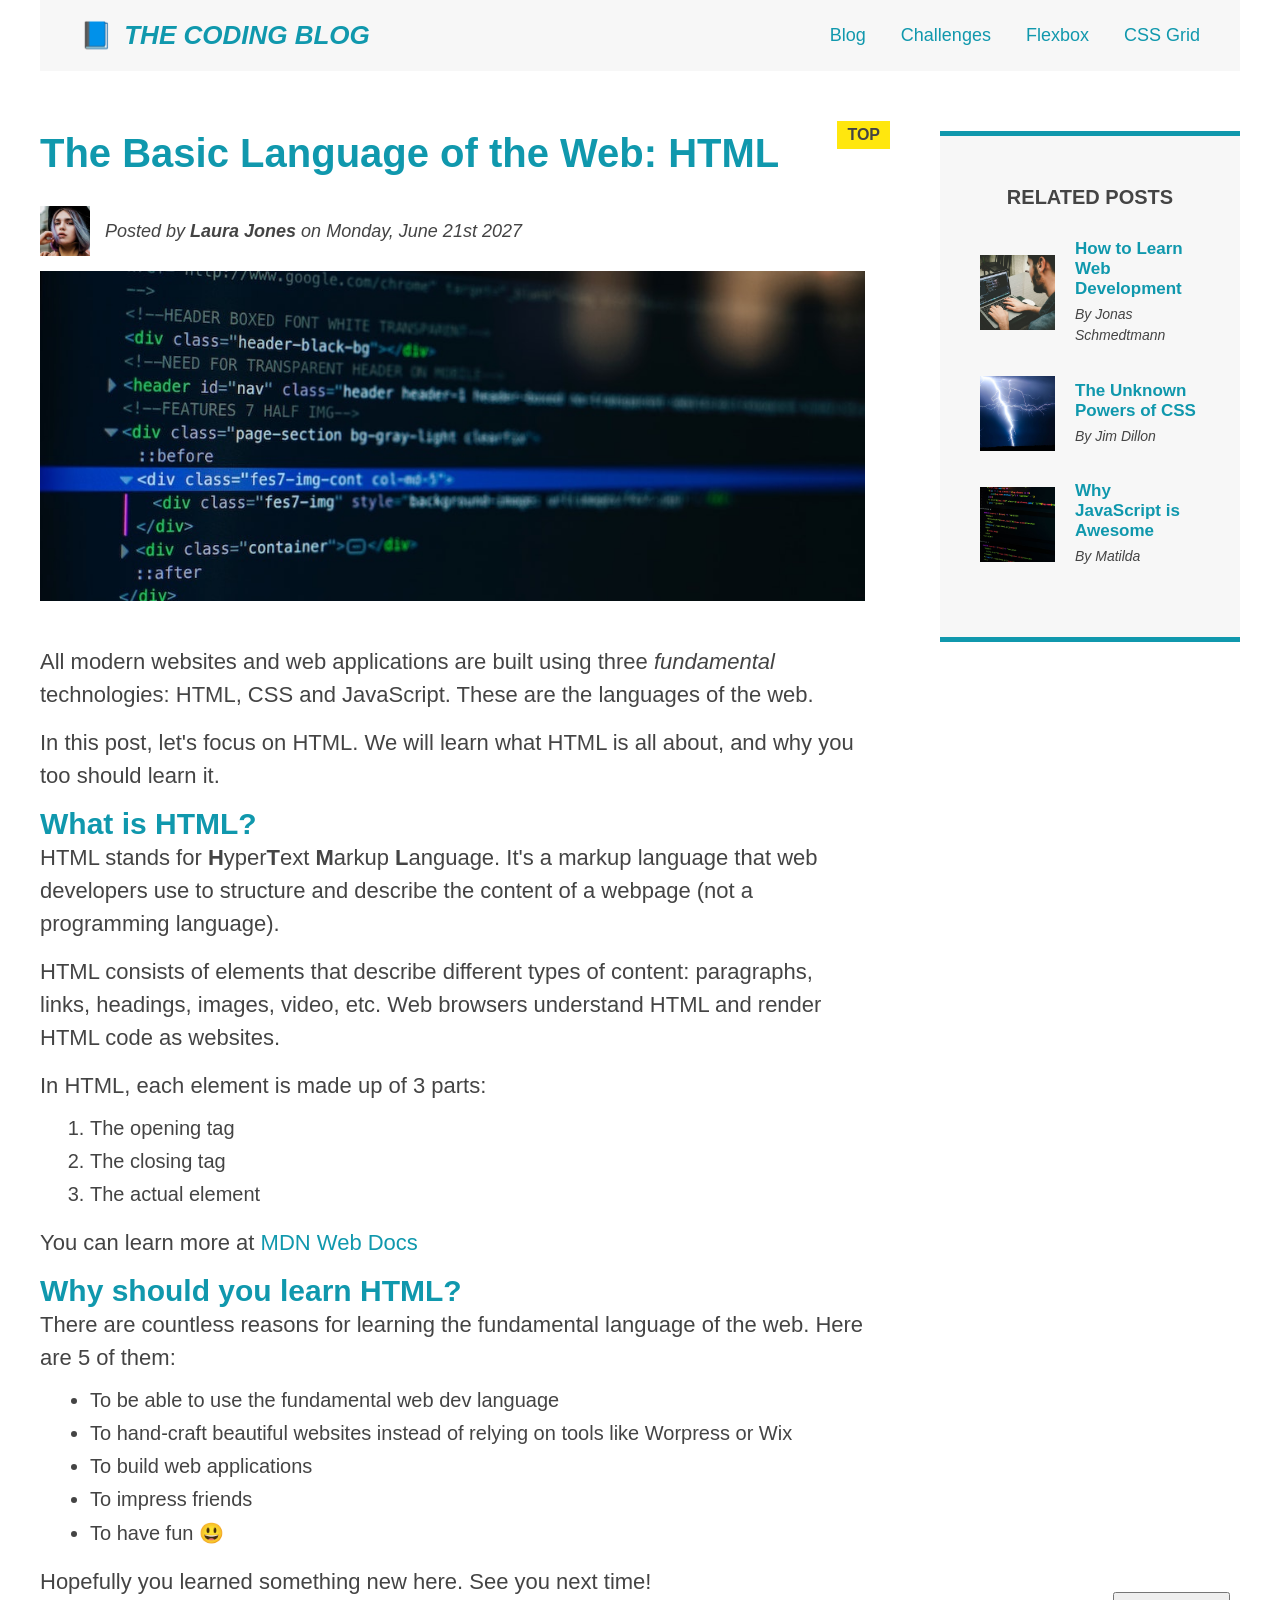
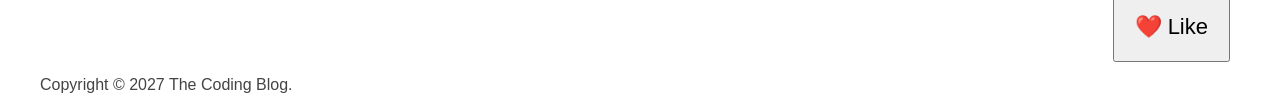
<file: index.html>
<!DOCTYPE html>
<html lang="en">
  <head>
    <meta charset="UTF-8" />
    <title>HTML The web's basic language</title>
    <link href="style.css" rel="stylesheet" />
  </head>

  <body>
    <div class="container">
      <header class="main-header clearfix">
        <h1>📘 The Coding Blog</h1>

        <nav>
          <a href="blog.html">Blog </a>
          <a href="#">Challenges </a>
          <a href="flexbox.html">Flexbox </a>
          <a href="css-grid.html">CSS Grid </a>
        </nav>
      </header>
      <!-- <div class="row"> -->
      <article>
        <header class="post-header">
          <h2>The Basic Language of the Web: HTML</h2>
          <div class="author-box">
            <img
              class="author-image"
              src="images/laura-jones.jpg"
              alt="Laura Jones Profile picture"
              width="50"
              height="50"
            />

            <p class="author">
              Posted by <strong>Laura Jones</strong> on Monday, June 21st 2027
            </p>
          </div>
          <img
            class="post-image"
            src="images/post-img.jpg"
            alt="Screen showing HTML code"
            width="500"
            height="200"
          />
        </header>

        <p>
          All modern websites and web applications are built using three
          <em>fundamental</em>
          technologies: HTML, CSS and JavaScript. These are the languages of the
          web.
        </p>

        <p>
          In this post, let's focus on HTML. We will learn what HTML is all
          about, and why you too should learn it.
        </p>

        <h3>What is HTML?</h3>
        <p>
          HTML stands for <strong>H</strong>yper<strong>T</strong>ext
          <strong>M</strong>arkup <strong>L</strong>anguage. It's a markup
          language that web developers use to structure and describe the content
          of a webpage (not a programming language).
        </p>

        <p>
          HTML consists of elements that describe different types of content:
          paragraphs, links, headings, images, video, etc. Web browsers
          understand HTML and render HTML code as websites.
        </p>
        <p>In HTML, each element is made up of 3 parts:</p>

        <ol>
          <li>The opening tag</li>
          <li>The closing tag</li>
          <li>The actual element</li>
        </ol>

        <p>
          You can learn more at
          <a
            href="https://developer.mozilla.org/en-US/docs/Web/HTML"
            target="_blank"
          >
            MDN Web Docs
          </a>
        </p>

        <h3>Why should you learn HTML?</h3>

        <p>
          There are countless reasons for learning the fundamental language of
          the web. Here are 5 of them:
        </p>

        <ul>
          <li>To be able to use the fundamental web dev language</li>
          <li>
            To hand-craft beautiful websites instead of relying on tools like
            Worpress or Wix
          </li>
          <li>To build web applications</li>
          <li>To impress friends</li>
          <li>To have fun 😃</li>
        </ul>

        <p>Hopefully you learned something new here. See you next time!</p>
      </article>

      <aside>
        <h4>Related Posts</h4>

        <ul class="related">
          <li class="related-post">
            <img
              src="images/related-1.jpg"
              alt="Coding on a notebook"
              width="75"
              height="75"
            />
            <div>
              <a href="#" class="related-link">How to Learn Web Development</a>
              <p class="related-author">By Jonas Schmedtmann</p>
            </div>
          </li>

          <li class="related-post">
            <img
              src="images/related-2.jpg"
              alt="Lightining strike on a dark night"
              width="75"
              height="75"
            />
            <div>
              <a href="#" class="related-link">The Unknown Powers of CSS</a>
              <p class="related-author">By Jim Dillon</p>
            </div>
          </li>

          <li class="related-post">
            <img
              src="images/related-3.jpg"
              alt="Image of programming code"
              width="75"
              height="75"
            />
            <div>
              <a href="#" class="related-link">Why JavaScript is Awesome</a>
              <p class="related-author">By Matilda</p>
            </div>
          </li>
        </ul>
      </aside>
      <!-- </div> -->

      <footer>
        <p class="copyright">Copyright &copy; 2027 The Coding Blog.</p>
      </footer>
    </div>
    <button>❤️ Like</button>
  </body>
</html>
</file>
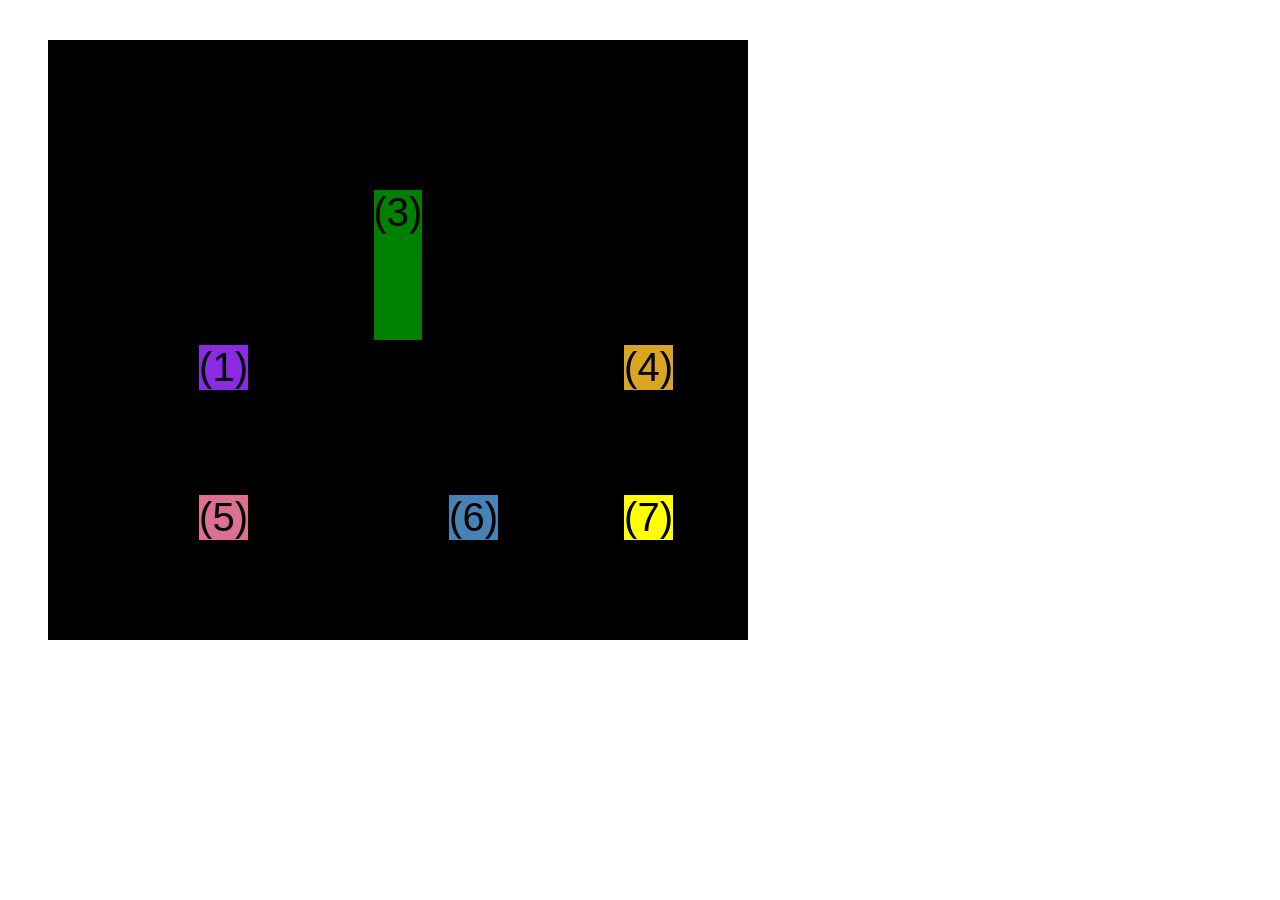
<file: css-grid.html>
<!DOCTYPE html>
<html lang="en">
  <head>
    <meta charset="UTF-8" />
    <meta http-equiv="X-UA-Compatible" content="IE=edge" />
    <meta name="viewport" content="width=device-width, initial-scale=1.0" />
    <title>CSS Grid</title>
    <style>
      .el--1 {
        background-color: blueviolet;
      }
      .el--2 {
        background-color: orangered;
      }
      .el--3 {
        background-color: green;
        height: 150px;
      }
      .el--4 {
        background-color: goldenrod;
      }
      .el--5 {
        background-color: palevioletred;
      }
      .el--6 {
        background-color: steelblue;
      }
      .el--7 {
        background-color: yellow;
      }
      .el--8 {
        background-color: crimson;
      }

      .container--1 {
        /* STARTER */
        font-family: sans-serif;
        background-color: #ddd;
        font-size: 40px;
        margin: 40px;

        display: grid;
        grid-template-columns: repeat(4, 1fr);
        grid-template-rows: 1fr 1fr;
        column-gap: 20px;
        row-gap: 40px;
        /* Temporary */

        display: none;
      }

      .el--8 {
        grid-column: 2/3;
        grid-row: 1/2;
      }

      .el--2 {
        grid-column: 1/2;
        grid-row: 2/3;
      }

      .container--2 {
        font-family: sans-serif;
        background-color: black;
        font-size: 40px;
        margin: 40px;

        width: 700px;
        height: 600px;
        gap: 50px;

        display: grid;

        grid-template-columns: 125px 200px 125px;
        grid-template-rows: 250px 100px;

        justify-content: center;
        align-content: center;

        justify-items: end;
        align-items: end;
      }

      .el--3 {
        justify-self: center;
        align-self: center;
      }
    </style>
  </head>
  <body>
    <div class="container--1">
      <div class="el el--1">(1) HTML</div>
      <div class="el el--2">(2) and</div>
      <div class="el el--3">(3) CSS</div>
      <div class="el el--4">(4) are</div>
      <div class="el el--5">(5) amazing</div>
      <div class="el el--6">(6) languages</div>
      <div class="el el--7">(7) to</div>
      <div class="el el--8">(8) learn</div>
    </div>

    <div class="container--2">
      <div class="el el--1">(1)</div>
      <div class="el el--3">(3)</div>
      <div class="el el--4">(4)</div>
      <div class="el el--5">(5)</div>
      <div class="el el--6">(6)</div>
      <div class="el el--7">(7)</div>
    </div>
  </body>
</html>
</file>
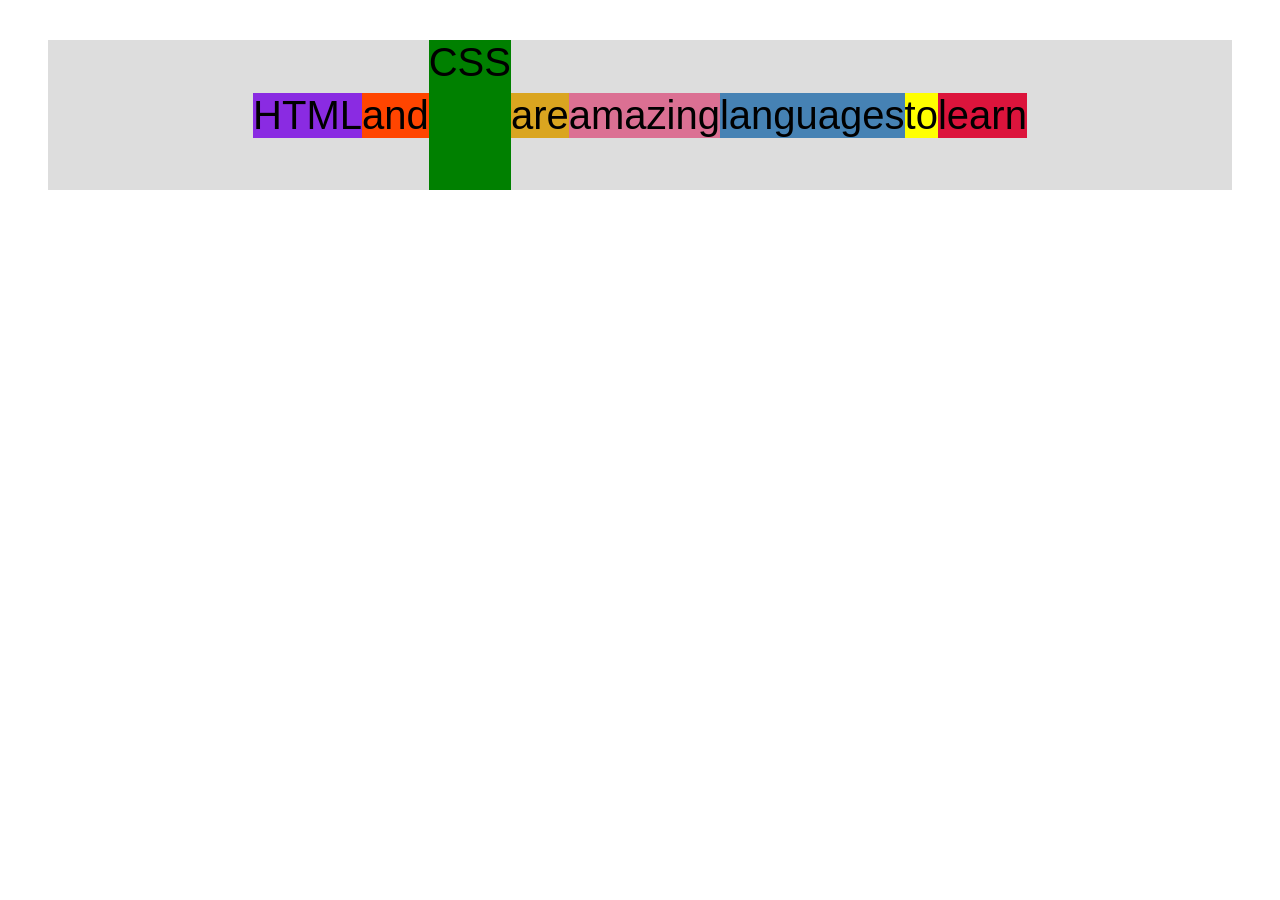
<file: flexbox.html>
<!DOCTYPE html>
<html lang="en">
  <head>
    <meta charset="UTF-8" />
    <meta http-equiv="X-UA-Compatible" content="IE=edge" />
    <meta name="viewport" content="width=device-width, initial-scale=1.0" />
    <title>Flexbox</title>
    <style>
      .el--1 {
        background-color: blueviolet;
      }
      .el--2 {
        background-color: orangered;
      }
      .el--3 {
        background-color: green;
        height: 150px;
      }
      .el--4 {
        background-color: goldenrod;
      }
      .el--5 {
        background-color: palevioletred;
      }
      .el--6 {
        background-color: steelblue;
      }
      .el--7 {
        background-color: yellow;
      }
      .el--8 {
        background-color: crimson;
      }

      .container {
        /* STARTER */
        font-family: sans-serif;
        background-color: #ddd;
        font-size: 40px;
        margin: 40px;
        display: flex;
        align-items: center;
        justify-content: center;

        /* FLEXBOX */
      }
    </style>
  </head>
  <body>
    <div class="container">
      <div class="el el--1">HTML</div>
      <div class="el el--2">and</div>
      <div class="el el--3">CSS</div>
      <div class="el el--4">are</div>
      <div class="el el--5">amazing</div>
      <div class="el el--6">languages</div>
      <div class="el el--7">to</div>
      <div class="el el--8">learn</div>
    </div>
  </body>
</html>
</file>
<file: style.css>
* {
  margin: 0;
  padding: 0;
  box-sizing: border-box;
}

body {
  font-family: sans-serif;
  color: #444;
  position: relative;
}

h1,
h2,
h3 {
  color: #1098ad;
}

h1 {
  font-size: 26px;
  text-transform: uppercase;
  font-style: italic;
}

h1::first-letter {
  font-style: normal;
  margin-right: 5px;
}

nav a:link {
  margin-right: 30px;
  display: inline-block;
}

nav a:link:last-child {
  margin-right: 0;
}

/* article {
  margin-bottom: 60px;
} */

h2 {
  font-size: 40px;
  margin-bottom: 30px;
  position: relative;
}

h2::after {
  content: "TOP";
  background-color: #ffe70e;
  color: #444;
  font-size: 16px;
  font-weight: bold;
  display: inline-block;
  padding: 5px 10px;
  position: absolute;
  top: -10px;
  right: -25px;
}

h3 {
  font-size: 30px;
}

h4 {
  font-size: 20px;
  margin-bottom: 30px;
  text-transform: uppercase;
  text-align: center;
}

ul,
ol {
  margin-bottom: 20px;
  margin-left: 50px;
}

li {
  font-size: 20px;
  margin-bottom: 10px;
}

li:last-child {
  margin-bottom: 0;
}

p {
  font-size: 22px;
  line-height: 1.5;
  margin-bottom: 15px;
}

aside {
  background-color: #f7f7f7;
  border-top: 5px solid #1098ad;
  border-bottom: 5px solid #1098ad;
  padding: 50px 40px;
}

nav {
  font-size: 18px;
}

button {
  font-size: 22px;
  padding: 20px;
  position: absolute;
  bottom: 50px;
  right: 50px;
}

.container {
  width: 1200px;
  margin: 0 auto;
}

.main-header {
  background-color: #f7f7f7;
  padding: 20px 40px;
  /* margin-bottom: 60px; */
}

.post-header {
  margin-bottom: 40px;
}

.post-image {
  width: 100%;
  height: auto;
}

.author {
  font-size: 18px;
  font-style: italic;
}

.related {
  list-style: none;
  margin-left: 0;
}

.related-author {
  font-size: 18px;
  font-weight: bold;
}

.copyright {
  font-size: 16px;
}

a:link {
  color: #1098ad;
  text-decoration: none;
}

a:visited {
  color: #1098ad;
}

a:hover {
  color: #bd0d48;
  font-weight: bold;
  text-decoration: underline #bd0d48;
}

a:active {
  background-color: black;
  font-style: italic;
}

/* Floats */

/* .author-image {
  float: left;
  margin-bottom: 20px;
}

.author {
  float: left;
  margin-top: 10px;
  margin-left: 20px;
}

.clearfix::after {
  clear: both;
  content: "";
  display: block;
}

h1 {
  float: left;
}

nav {
  float: right;
}

article {
  width: 825px;
  float: left;
}

aside {
  width: 300px;
  float: right;
}

footer {
  clear: both;
} */

/* FLEXBOX */

.main-header {
  display: flex;
  align-items: center;
  justify-content: space-between;
}

.author-box {
  display: flex;
  align-items: center;
  margin-bottom: 15px;
}

.author {
  margin-bottom: 0;
  margin-left: 15px;
}

.related-post {
  display: flex;
  align-items: center;
  gap: 20px;
  margin-bottom: 30px;
}

.related-link:link {
  font-size: 17px;
  font-weight: bold;
  font-style: normal;
  margin-bottom: 5px;
  display: block;
}

.related-author {
  margin-bottom: 0;
  font-size: 14px;
  font-weight: normal;
  font-style: italic;
}
/* 
.row {
  display: flex;
  align-items: flex-start;
  gap: 75px;
  margin-bottom: 60px;
}

article {
  flex: 1;
  margin-bottom: 0;
}

aside {
  flex: 0 0 300px;
} */

/* CSS Grid */

.container {
  display: grid;
  grid-template-columns: 1fr 300px;
  column-gap: 75px;
  row-gap: 60px;
  align-items: start;
}

.main-header {
  grid-column: 1/-1;
}

article {
}

aside {
}

footer {
  grid-column: 1/-1;
}
</file>
